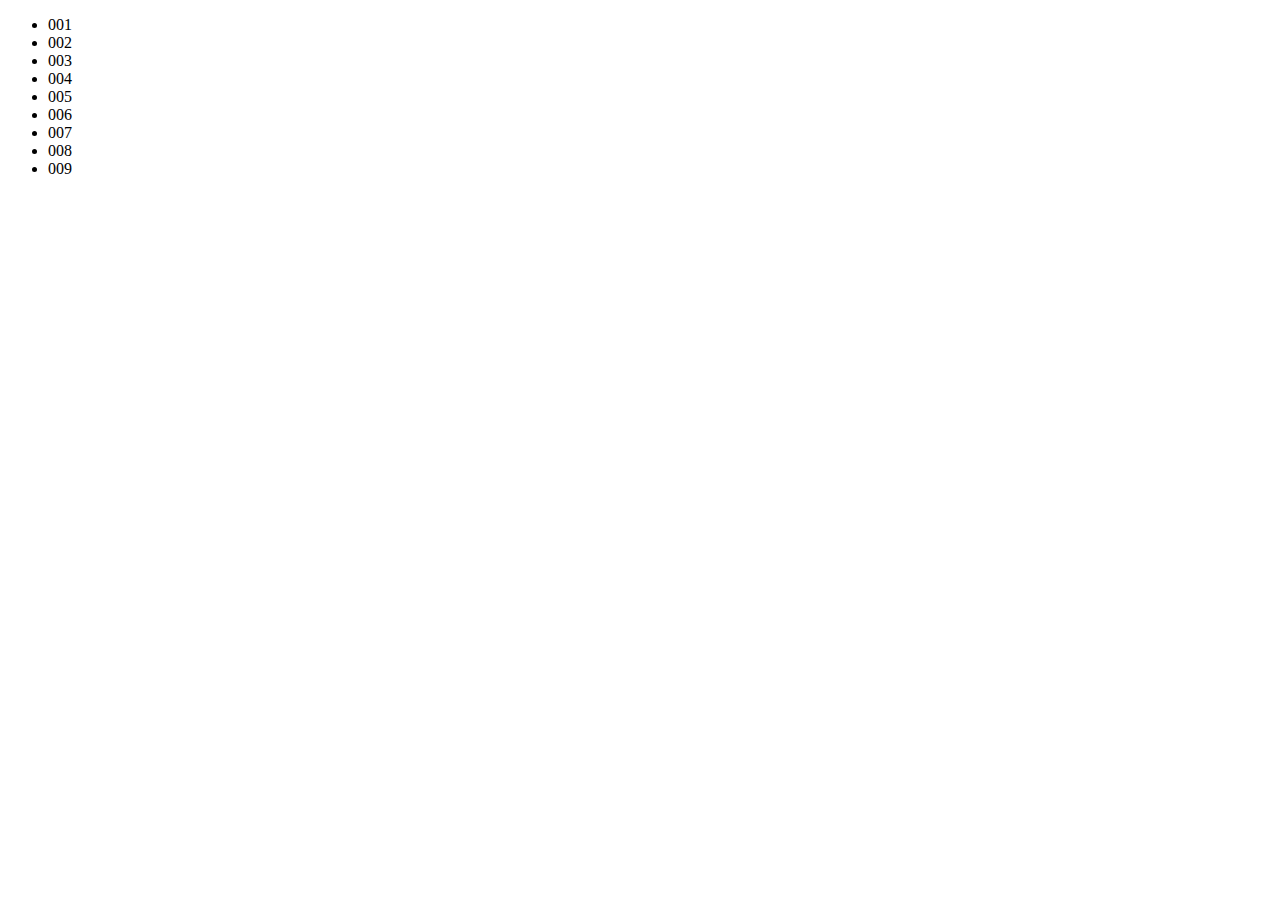
<file: WebRoot/src/js/temp.html>
<!DOCTYPE html>
<html>
<head>
    <meta charset="UTF-8">
    <title>Document</title>
    <!--<style>-->
    <!--* {-->
    <!--color: navajowhite;-->
    <!--font-size: 4em;-->
    <!--}-->
    <!--</style>-->
</head>
<body>
<div id="page">
    <div class="content main">
        <div class="refer">
            <ul>
                <li>001</li>
                <li>002</li>
                <li>003</li>
                <li>004</li>
                <li>005</li>
                <li>006</li>
                <li>007</li>
                <li>008</li>
                <li>009</li>
            </ul>
        </div>
    </div>
</div>
</body>
<script src="./temp.js"></script>
</html>
</file>
